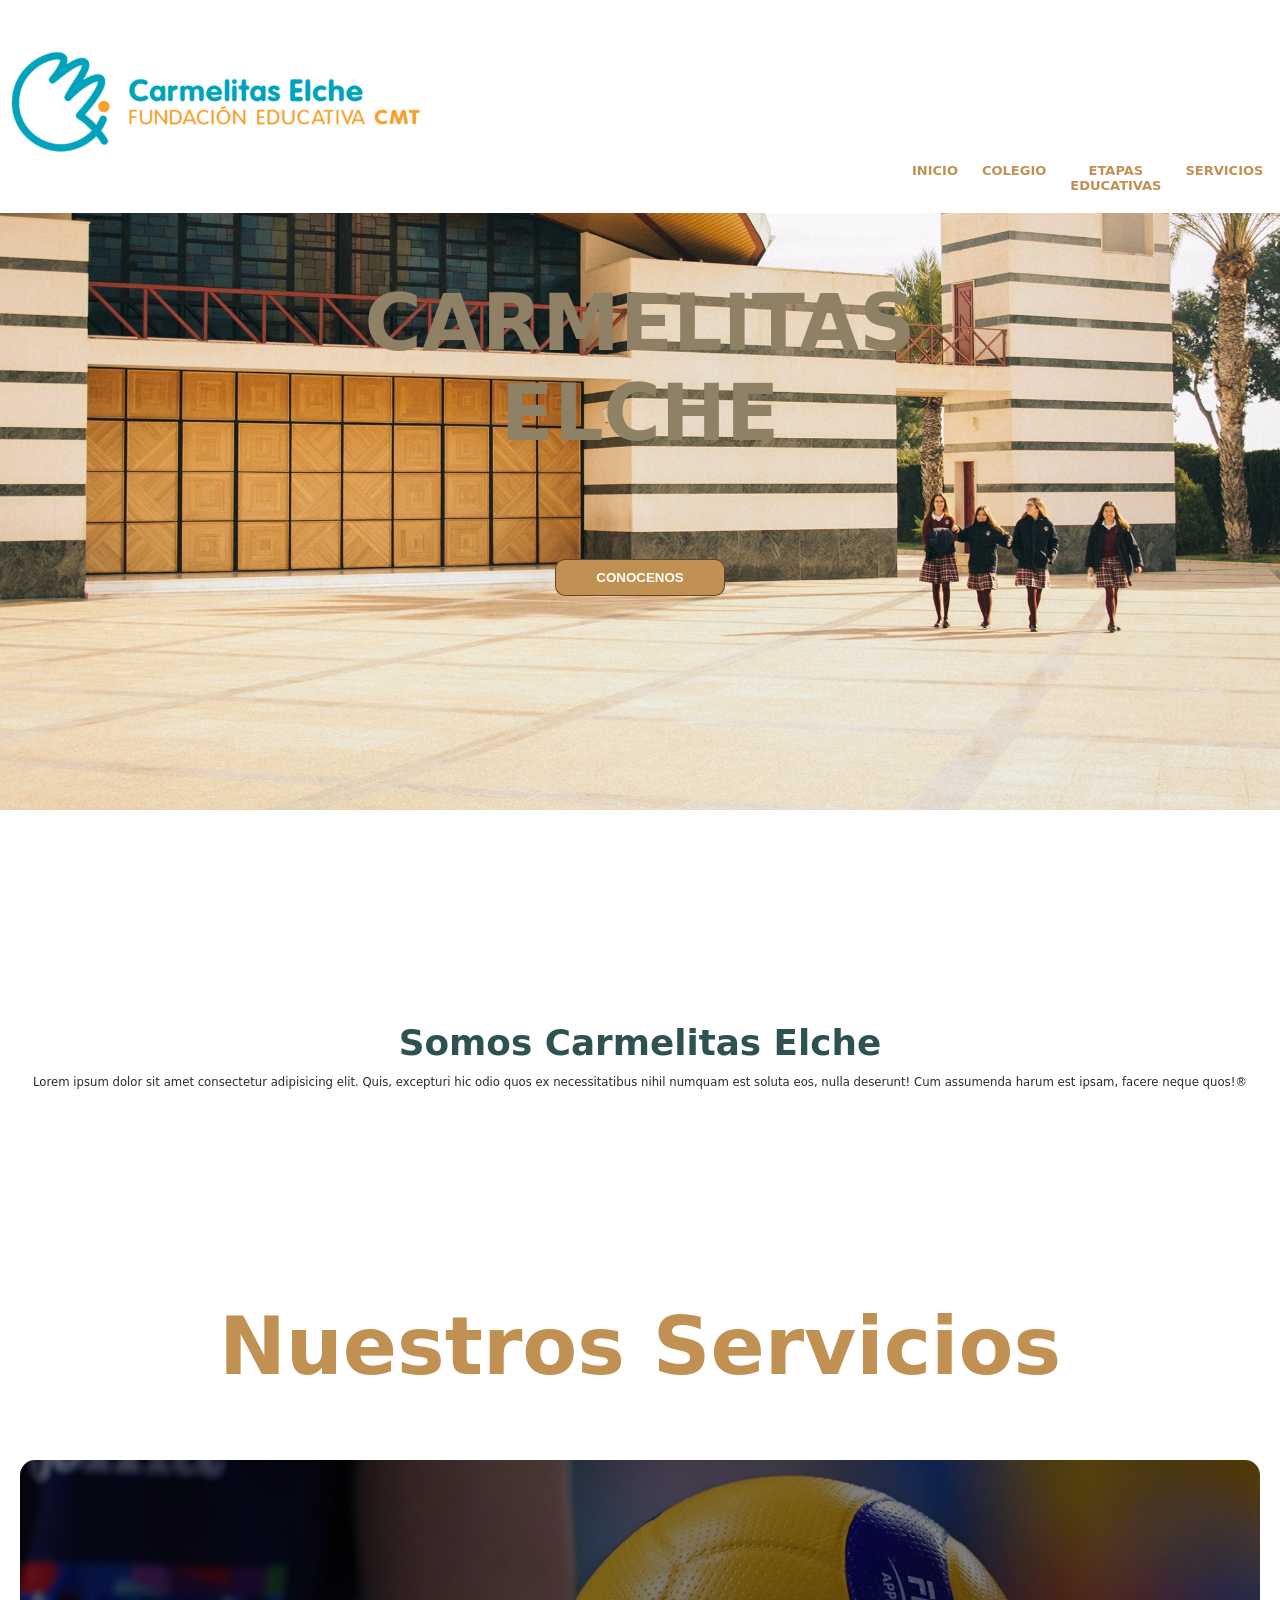
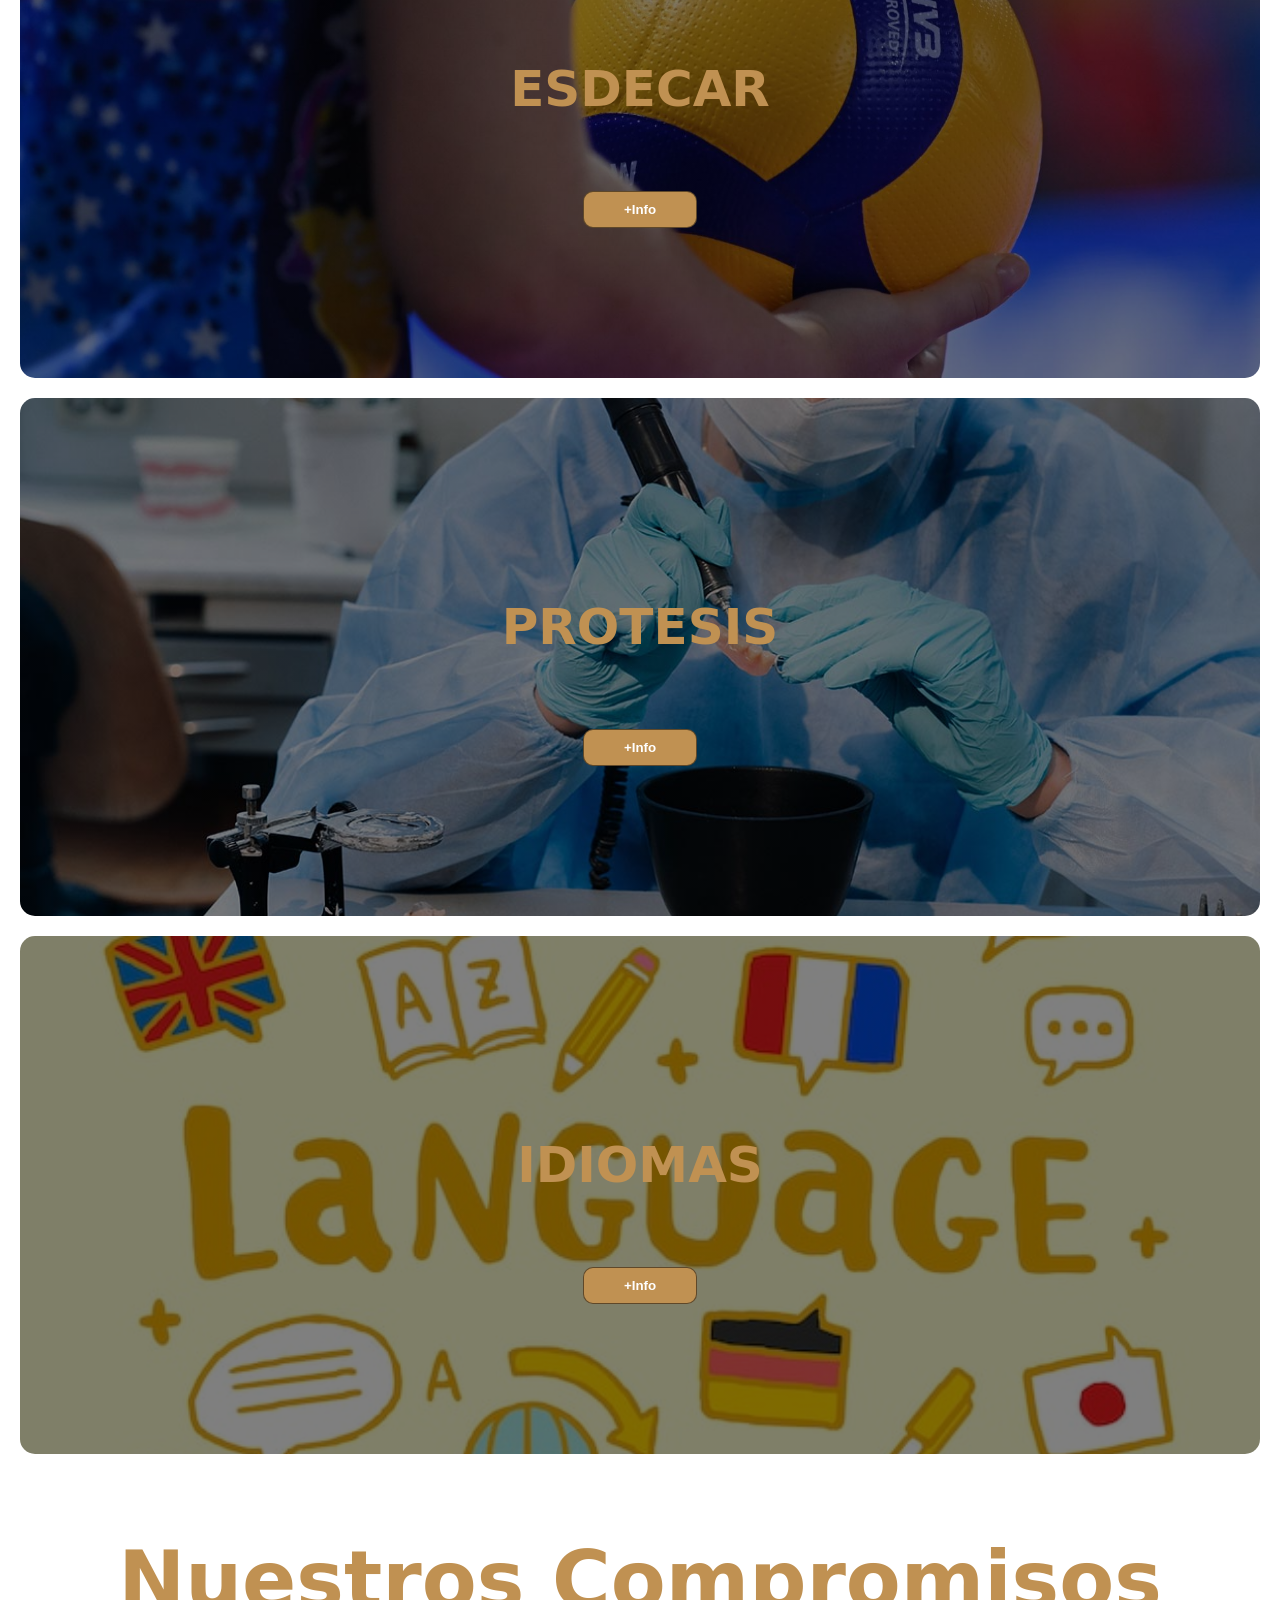
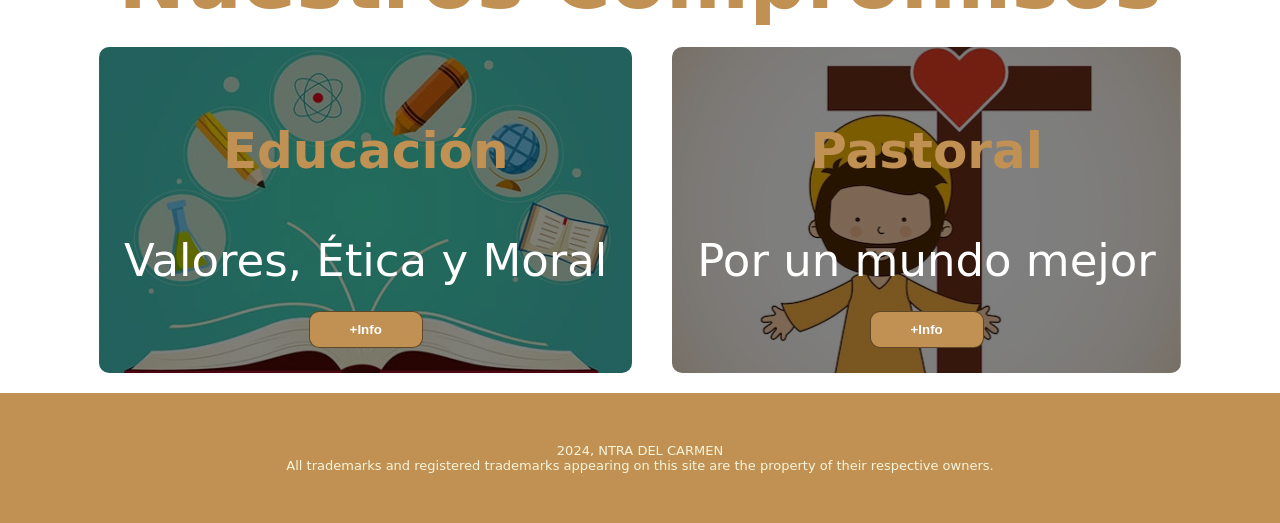
<file: webCMTelx/index.html>
<!DOCTYPE html>
<html>
  <head>
    <meta charset="utf-8">
    <meta http-equiv="X-UA-Compatible" content="IE=edge">
    <meta name="viewport" content="width=device-width, initial-scale=1.0">
    <title>Carmelitas Elche</title>
    <link rel="stylesheet" type="text/css" href="cmt.css">
  </head> 
  <body>
    
      <header class="top">
        <img id="headerlogo" src="images/logo.png" alt="logo image">
        <div class="container">
            <nav>
              <a href="index.html">INICIO</a>
              <a href="colegio.html">COLEGIO</a>
              <a href="etapasEducativas.html">ETAPAS EDUCATIVAS</a>
              <a href="servicios.html">SERVICIOS</a>
              <a href="noticias.html">NOTICIAS</a>
              <a href="contacto.html">CONTACTO</a>
            </nav>
        </div>
      </header>

      <section id="hero">
        <h1>CARMELITAS <br> ELCHE</h1>
        <form action="conocenos.html">
          <button>CONOCENOS</button>
        </form>
      </section>

      <section id="somosCarmelitas">
        <div class="container">
          <div class=""img-container></div>
        <h2><span class="color-acento">Somos Carmelitas Elche</span></h2>
        <p>Lorem ipsum dolor sit amet consectetur adipisicing elit. Quis, excepturi hic odio quos ex necessitatibus nihil numquam est soluta eos, nulla deserunt! Cum assumenda harum est ipsam, facere neque quos!®</p>
        </div>
      </section>

      <section id="nuestros-servicios">
          <div class="container">
            <h2>Nuestros Servicios</h2>
            <div class="servicios_portada">
              <div class="carta">
                <h3>ESDECAR</h3>
                <p>Escuelas <br> Deportivas</p>
                <form action="escueltasDeportivas.html">
                  <button>+Info</button>
                </form>
              </div>
              <div class="carta">
                <h3>PROTESIS</h3>
                <p>Protesicos</p>
                <form action="protesis.html">
                  <button>+Info</button>
                </form>
              </div>
              <div class="carta">
                <h3>IDIOMAS</h3>
                <p>Ingles <br> Dual</p>
                <form action="ingles.html">
                  <button>+Info</button>
                </form>
              </div>
            </div>
          </div>
      </section>

      <section id="compromiso">
        <div id="container">
          <h2>Nuestros Compromisos</h2>
          <div class="compromiso_compromisos">
              <div class="carta_ca">
                <h3>Educación</h3>
                <p>Valores, Ética y Moral</p>
                <form action="conocenos.html">
                  <button>+Info</button>
                </form>
              </div>
              <div class="carta_ca">
                <h3>Pastoral</h3>
                  <p>Por un mundo mejor</p>
                  <form action="pastoral.html">
                  <button>+Info</button>
                </form>
              </div>
          </div>
        </div>
      </section>

    <footer>
      2024, NTRA DEL CARMEN
      <br>
      All trademarks and registered trademarks appearing on 
      this site are the property of their respective owners.
    </footer>
  </body>
</html>
</file>
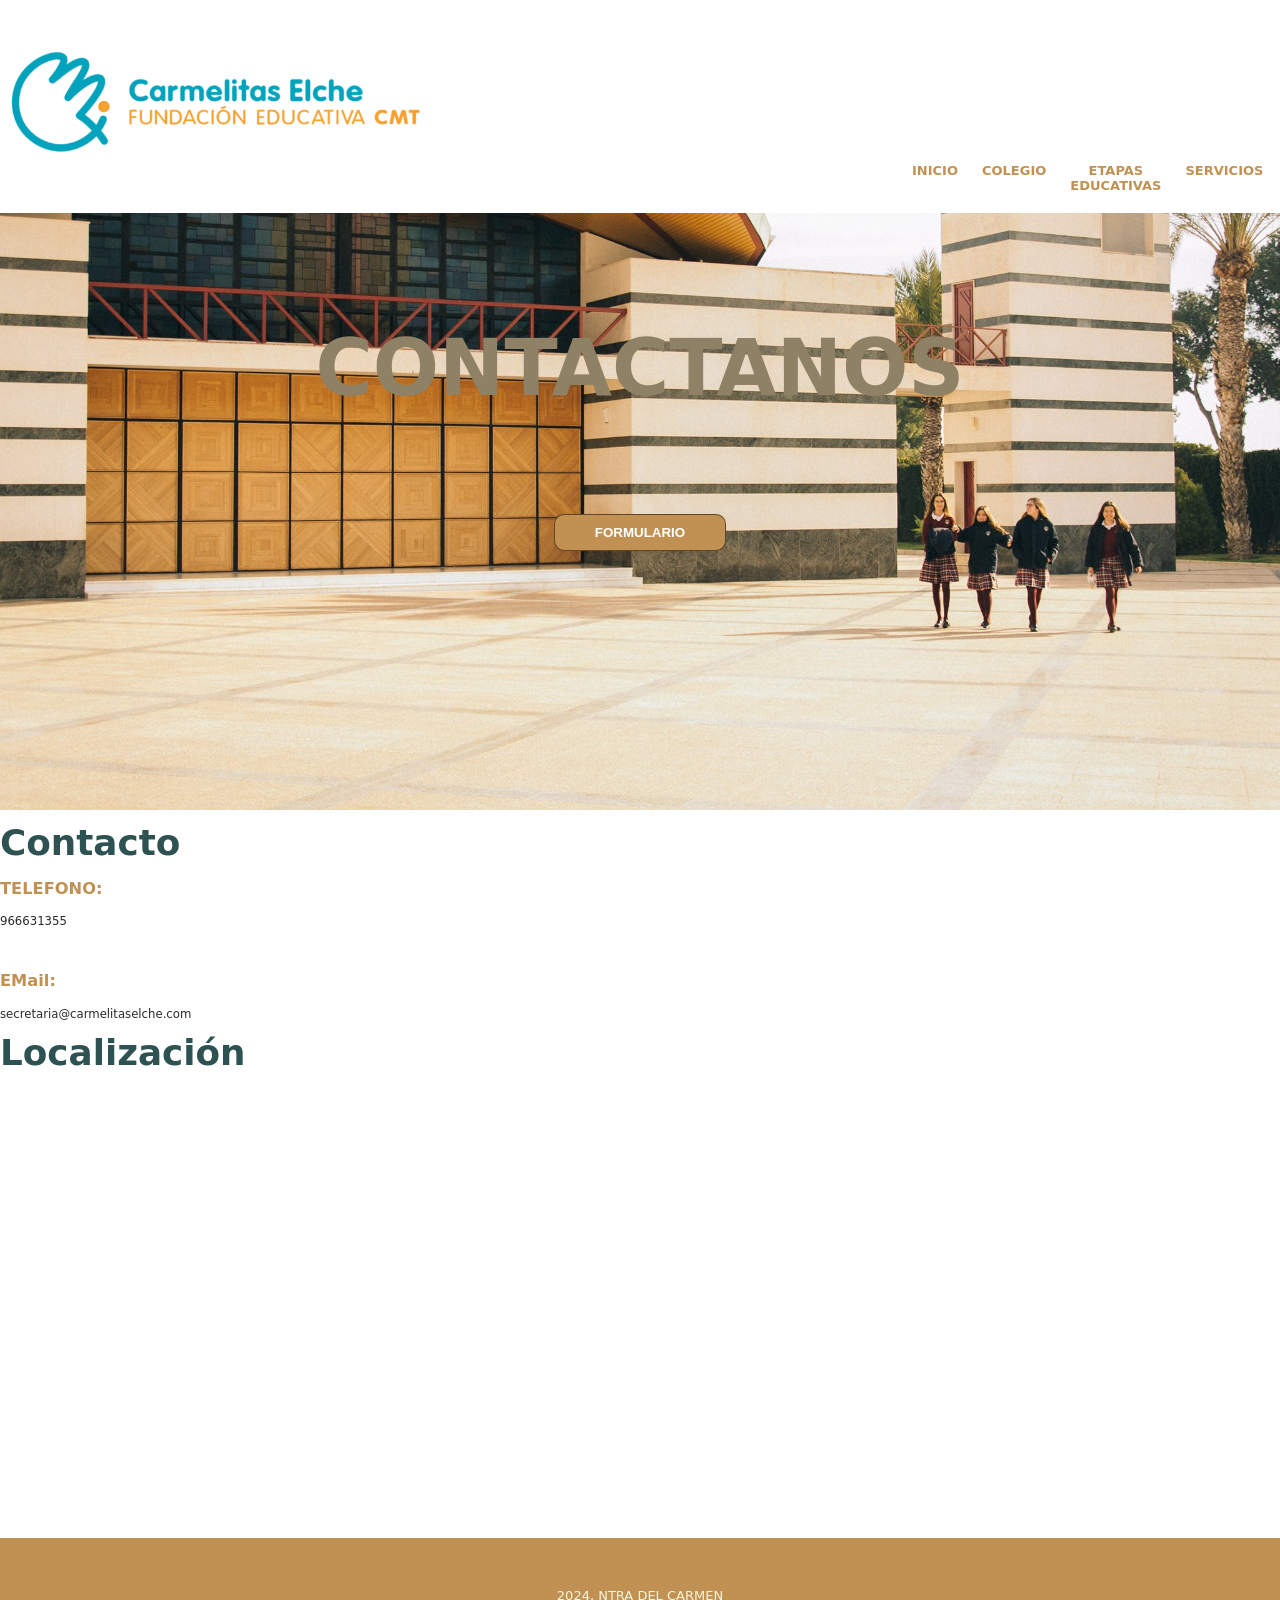
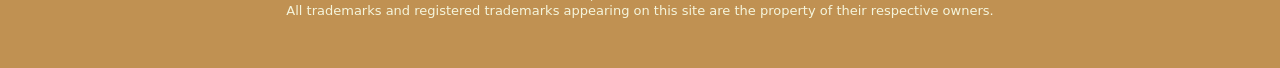
<file: webCMTelx/contacto.html>
<!DOCTYPE html>
<html>
  <head>
    <meta charset="utf-8">
    <meta http-equiv="X-UA-Compatible" content="IE=edge">
    <meta name="viewport" content="width=device-width, initial-scale=1.0">
    <title>Carmelitas Elche</title>
    <link rel="stylesheet" type="text/css" href="cmt.css">
  </head> 
  <body>
    
      <header class="top">
        <img id="headerlogo" src="images/logo.png" alt="logo image">
        <div class="container">
            <nav>
              <a href="index.html">INICIO</a>
              <a href="colegio.html">COLEGIO</a>
              <a href="etapasEducativas.html">ETAPAS EDUCATIVAS</a>
              <a href="servicios.html">SERVICIOS</a>
              <a href="noticias.html">NOTICIAS</a>
              <a href="contacto.html">CONTACTO</a>
            </nav>
        </div>
      </header>

      <section id="hero">
        <h1>CONTACTANOS</h1>
        <form action="formulario.html">
          <button>FORMULARIO</button>
        </form>
      </section>

      <section id="contacto">
        <div class="container">
          <div class=""img-container></div>
            <h2><span class="color-acento">Contacto</span></h2>
            <h3 class="contacto">TELEFONO:</h3>
            <p>966631355 </p>
            <br>
            <h3 class="contacto">EMail:</h3>
            <p>secretaria@carmelitaselche.com </p>
            <div class=""img-container></div>
              <h2><span class="color-acento">Localización</span></h2>
              <iframe src="https://www.google.com/maps/embed?pb=!1m14!1m12!1m3!1d6810.312815578179!2d-0.718095887529988!3d38.24743899972717!2m3!1f0!2f0!3f0!3m2!1i1024!2i768!4f13.1!5e0!3m2!1ses!2ses!4v1737889252771!5m2!1ses!2ses" width="600" height="450" style="border:0;" allowfullscreen="" loading="lazy" referrerpolicy="no-referrer-when-downgrade"></iframe>
            </div>
          </div>
        </div>
      </section>

  <footer>
    2024, NTRA DEL CARMEN
    <br>
    All trademarks and registered trademarks appearing on 
    this site are the property of their respective owners.
  </footer>
</body>
</html>
</file>
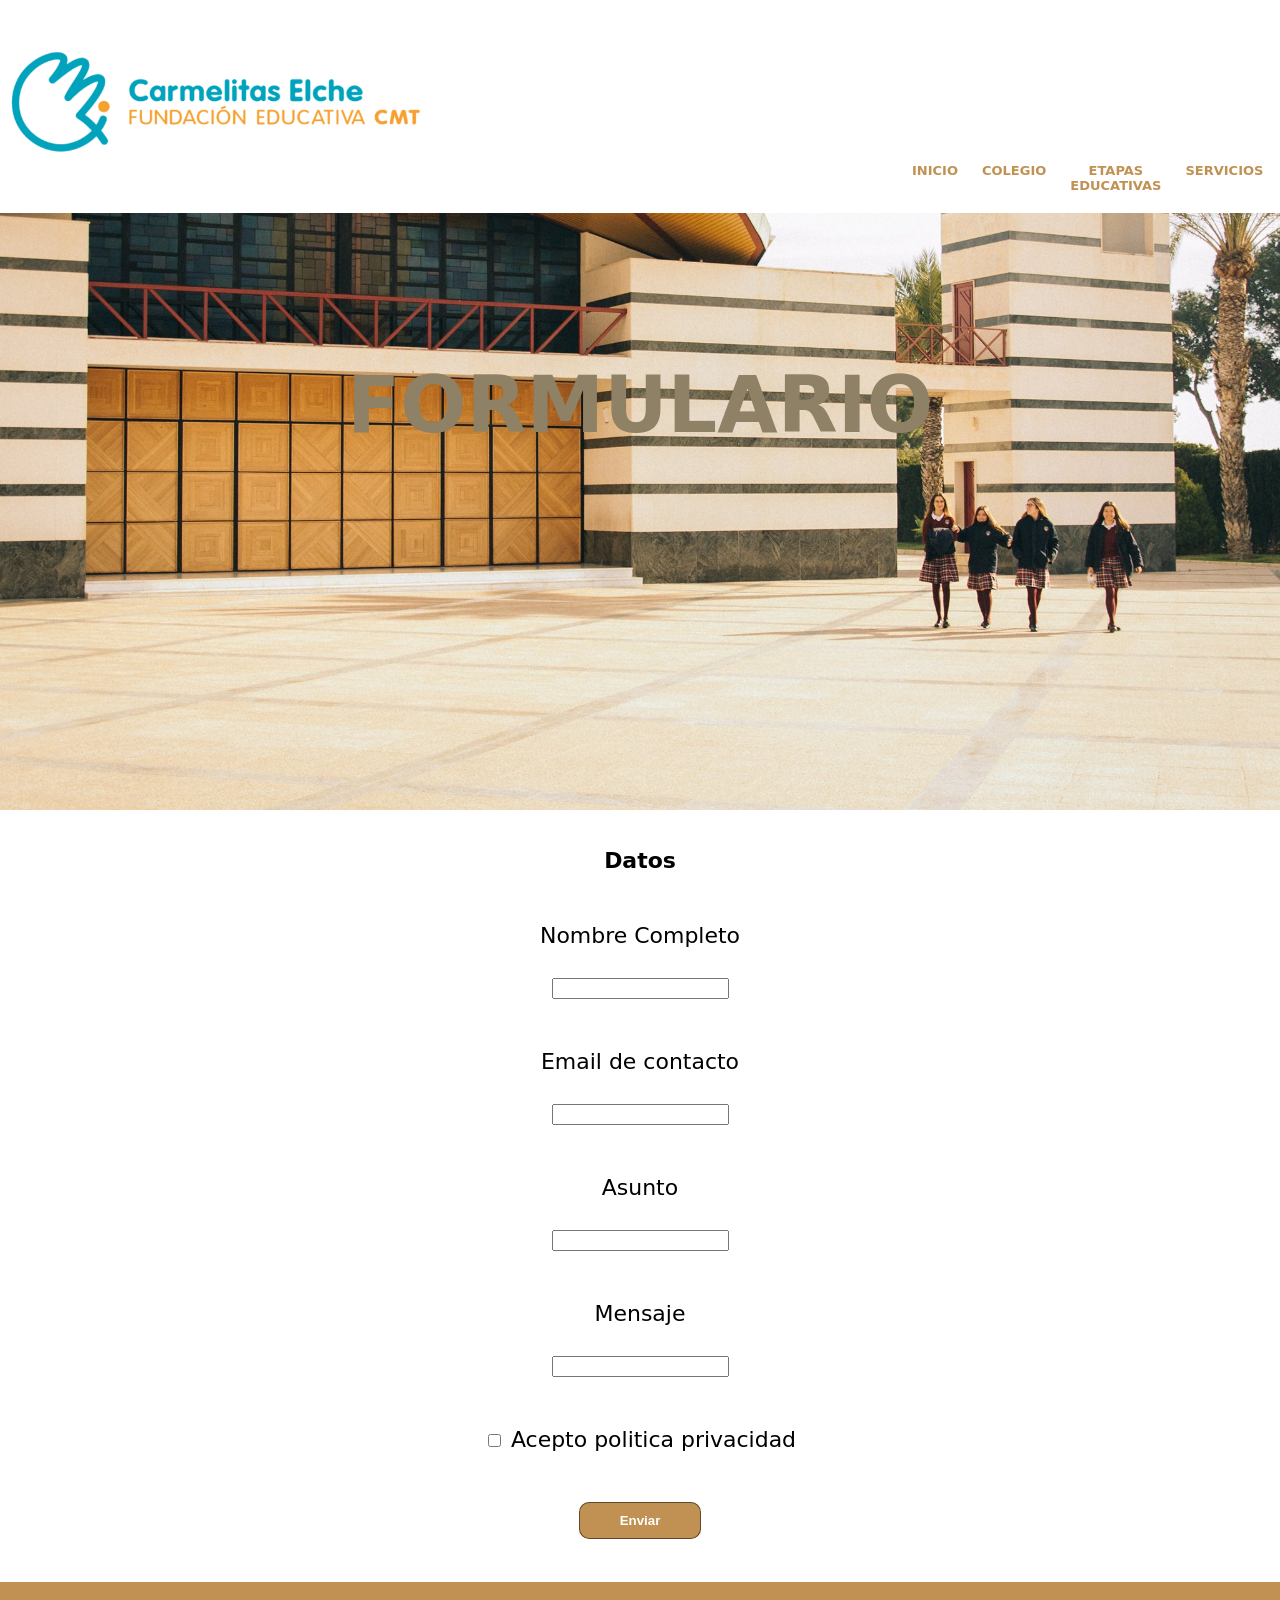
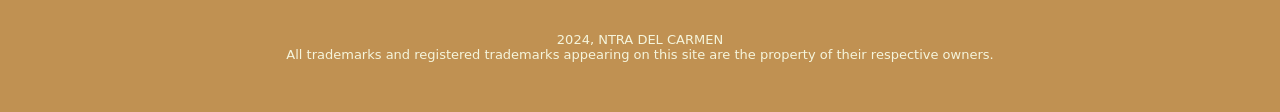
<file: webCMTelx/formulario.html>
<!DOCTYPE html>
<html>
  <head>
    <meta charset="utf-8">
    <meta http-equiv="X-UA-Compatible" content="IE=edge">
    <meta name="viewport" content="width=device-width, initial-scale=1.0">
    <title>Carmelitas Elche</title>
    <link rel="stylesheet" type="text/css" href="cmt.css">
  </head> 
  <body>
    
      <header class="top">
        <img id="headerlogo" src="images/logo.png" alt="logo image">
        <div class="container">
            <nav>
              <a href="index.html">INICIO</a>
              <a href="colegio.html">COLEGIO</a>
              <a href="etapasEducativas.html">ETAPAS EDUCATIVAS</a>
              <a href="servicios.html">SERVICIOS</a>
              <a href="noticias.html">NOTICIAS</a>
              <a href="contacto.html">CONTACTO</a>
            </nav>
        </div>
      </header>

      <section id="hero">
        <h1 >FORMULARIO</h1>
      </section>
      <div id=page>
        <form class="cuadroFormulario">
            <fieldset class="cuadroFormulario">
                <label><strong>Datos</strong></label><br>
                <br>
                <br>
                <label>Nombre Completo<br>
                <br>
                  <input type="text" name="nombre"></label><br>
                <br>
                <br>
                <label>Email de contacto<br>
                <br>
                  <input type="text" name="email"></label><br>
                <br>
                <br>
                <label>Asunto<br>
                  <br>
                  <input type="text" name="Motivo"></label><br>
                <br>
                <br>
                <label>Mensaje<br>
                  <br>
                  <input type="text" name="Motivo"></label><br>
                <br>
                <br>
                <input type="checkbox" name="activado"><span> Acepto politica privacidad</span></ul>
                <br>
                <br>
                <br>
                <form hiden>
                  <button>Enviar</button>
                </hiden>
                </div>
            </fieldset>
          </form>
      </div>


  <footer>
    2024, NTRA DEL CARMEN
    <br>
    All trademarks and registered trademarks appearing on 
    this site are the property of their respective owners.
  </footer>
</body>
</html>
</file>
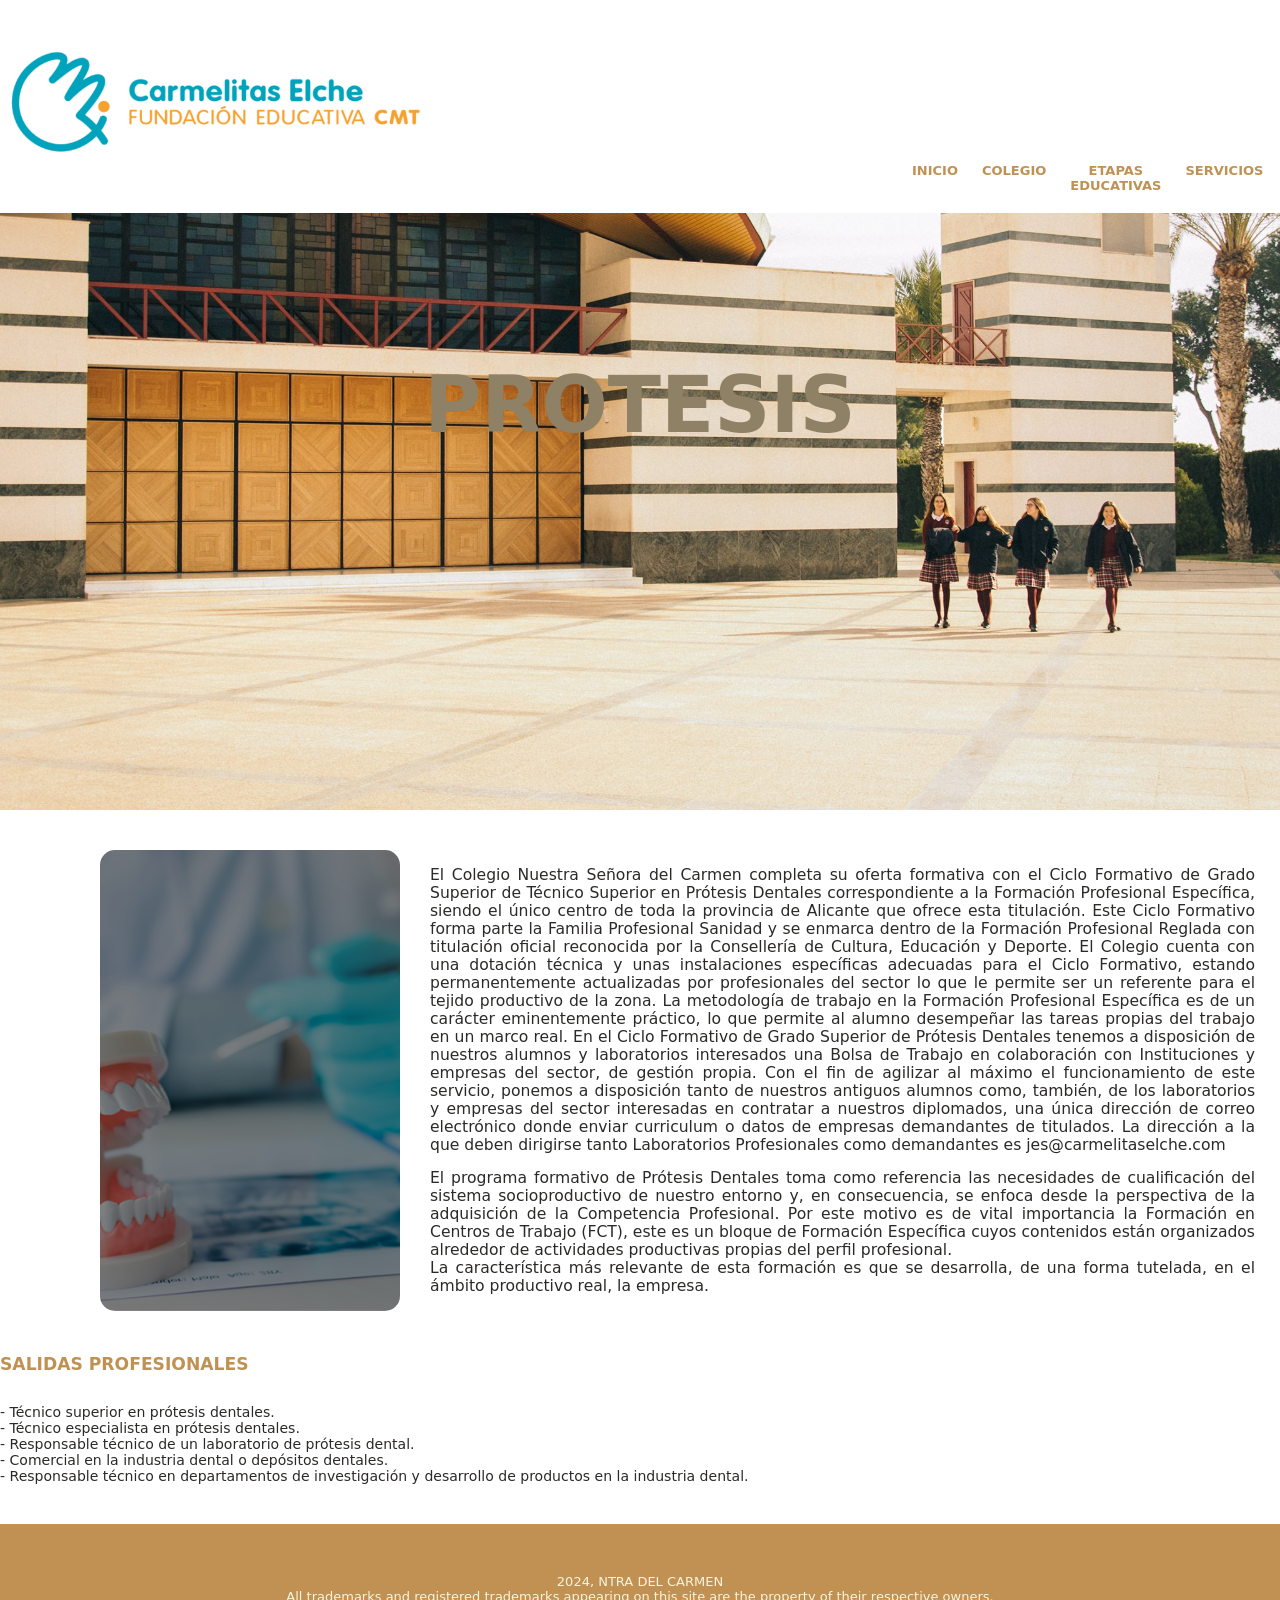
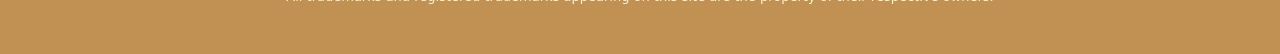
<file: webCMTelx/protesis.html>
<!DOCTYPE html>
<html>
  <head>
    <meta charset="utf-8">
    <meta http-equiv="X-UA-Compatible" content="IE=edge">
    <meta name="viewport" content="width=device-width, initial-scale=1.0">
    <title>Carmelitas Elche</title>
    <link rel="stylesheet" type="text/css" href="cmt.css">
  </head> 
  <body>
    
      <header class="top">
        <img id="headerlogo" src="images/logo.png" alt="logo image">
        <div class="container">
            <nav>
              <a href="index.html">INICIO</a>
              <a href="colegio.html">COLEGIO</a>
              <a href="etapasEducativas.html">ETAPAS EDUCATIVAS</a>
              <a href="servicios.html">SERVICIOS</a>
              <a href="noticias.html">NOTICIAS</a>
              <a href="contacto.html">CONTACTO</a>
            </nav>
        </div>
      </header>
      <section id="hero">
        <h1>PROTESIS</h1>
      </section>

      <section id="protesis1">
        <div class="containerProtesis">
          <div class="carta_prot1">
          </div>
          <div class="textoProtesis1">
            <p>
              El Colegio Nuestra Señora del Carmen completa su oferta formativa con el Ciclo Formativo de Grado Superior de Técnico Superior en Prótesis Dentales correspondiente a la Formación Profesional Específica, siendo el único centro de toda la provincia de Alicante que ofrece esta titulación.

              Este Ciclo Formativo forma parte la Familia Profesional Sanidad y se enmarca dentro de la Formación Profesional Reglada con titulación oficial reconocida por la Consellería de Cultura, Educación y Deporte.
              
              El Colegio cuenta con una dotación técnica y unas instalaciones específicas adecuadas para el Ciclo Formativo, estando permanentemente actualizadas por profesionales del sector lo que le permite ser un referente para el tejido productivo de la zona.
              
              La metodología de trabajo en la Formación Profesional Específica es de un carácter eminentemente práctico, lo que permite al alumno desempeñar las tareas propias del trabajo en un marco real.
              
              En el Ciclo Formativo de Grado Superior de Prótesis Dentales tenemos a disposición de nuestros alumnos y laboratorios interesados una Bolsa de Trabajo en colaboración con Instituciones y empresas del sector, de gestión propia.
              
              Con el fin de agilizar al máximo el funcionamiento de este servicio, ponemos a disposición tanto de nuestros antiguos alumnos como, también, de los laboratorios y empresas del sector interesadas en contratar a nuestros diplomados, una única dirección de correo electrónico donde enviar curriculum o datos de empresas demandantes de titulados.
              
              La dirección a la que deben dirigirse tanto Laboratorios Profesionales como demandantes es  jes@carmelitaselche.com
            </p>
            <p>
              El programa formativo de Prótesis Dentales toma como referencia las necesidades de cualificación del sistema socioproductivo de nuestro entorno y, en consecuencia, se enfoca desde la perspectiva de la adquisición de la Competencia Profesional. Por este motivo es de vital importancia la Formación en Centros de Trabajo (FCT), este es un bloque de Formación Específica cuyos contenidos están organizados alrededor de actividades productivas propias del perfil profesional. <br>

              La característica más relevante de esta formación es que se desarrolla, de una forma tutelada, en el ámbito productivo real, la empresa.
            </p>
          </div>
        </div>
      </section>

      <section id="protesis2">
        <div class="container">
            <div class="salidasProfesionalesProtesis">
              <h2>SALIDAS PROFESIONALES</h2>
              <p>
                  <br>
                  - Técnico superior en prótesis dentales. <br>
                  - Técnico especialista en prótesis dentales. <br>
                  - Responsable técnico de un laboratorio de prótesis dental. <br>
                  - Comercial en la industria dental o depósitos dentales. <br>
                  - Responsable técnico en departamentos de investigación y desarrollo de productos en la industria dental. <br>
              </p>
            </div>
          </div>
        </div>
      </section>

  <footer>
    2024, NTRA DEL CARMEN
    <br>
    All trademarks and registered trademarks appearing on 
    this site are the property of their respective owners.
  </footer>
</body>
</html>
</file>
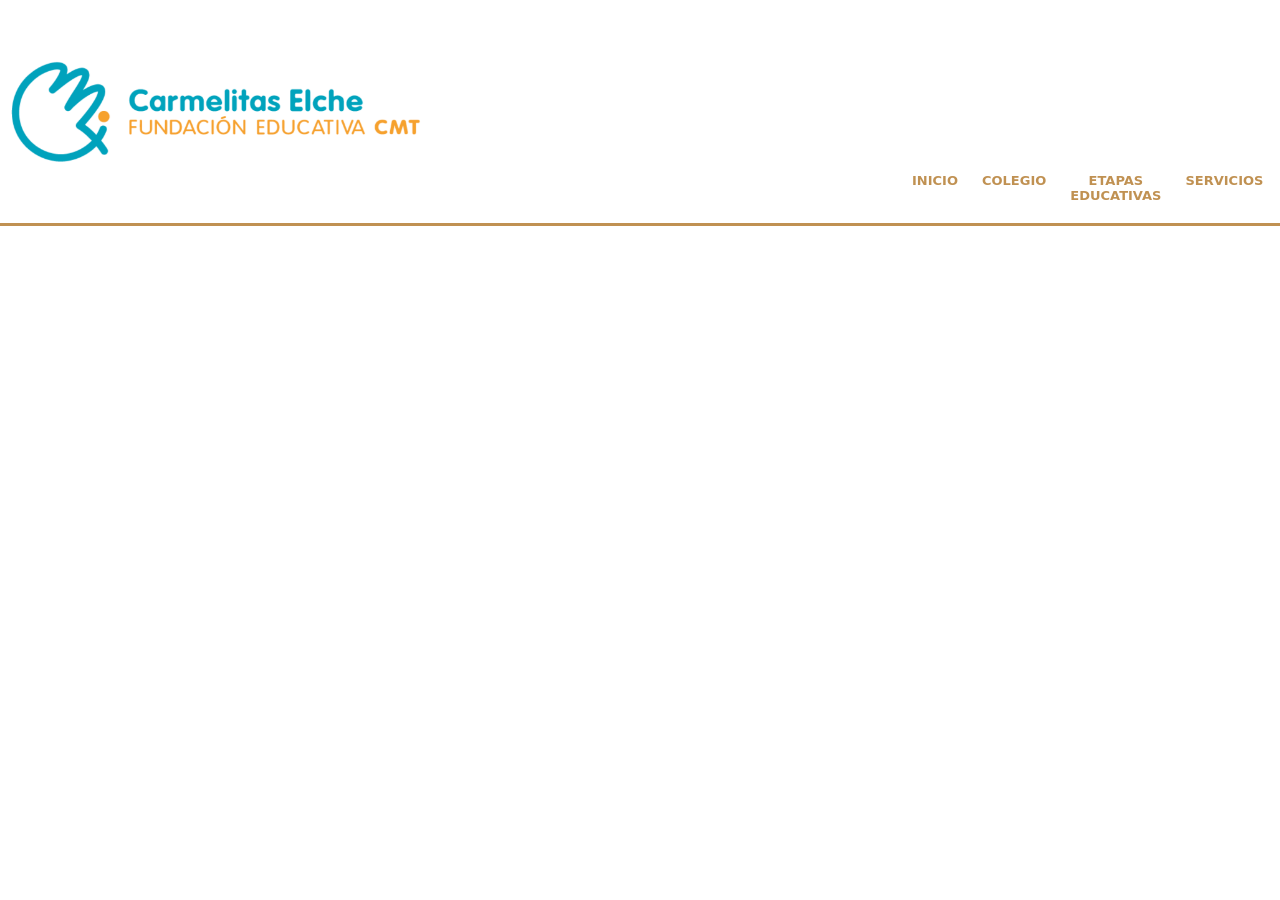
<file: webCMTelx/servicios.html>
<!DOCTYPE html>
<html>
  <head>
    <meta charset="utf-8">
    <meta http-equiv="X-UA-Compatible" content="IE=edge">
    <meta name="viewport" content="width=device-width, initial-scale=1.0">
    <title>Carmelitas Elche</title>
    <link rel="stylesheet" type="text/css" href="cmt.css">
  </head> 
  <body>
    
      <header class="top">
        <img id="headerlogo" src="images/logo.png" alt="logo image">
        <div class="container">
            <nav>
              <a href="index.html">INICIO</a>
              <a href="colegio.html">COLEGIO</a>
              <a href="etapasEducativas.html">ETAPAS EDUCATIVAS</a>
              <a href="servicios.html">SERVICIOS</a>
              <a href="noticias.html">NOTICIAS</a>
              <a href="contacto.html">CONTACTO</a>
            </nav>
        </div>
      </header>
      
<h1>MATINAL</h1>
<h1>VESPERTINA</h1>
<H1>AJEDREZ</H1>



  <footer>
    2024, NTRA DEL CARMEN
    <br>
    All trademarks and registered trademarks appearing on 
    this site are the property of their respective owners.
  </footer>
</body>
</html>
</file>
<file: webCMTelx/cmt.css>
* {
    box-sizing: border-box;
 }
body{
    font-family: system-ui, -apple-system, BlinkMacSystemFont, 'Segoe UI', Roboto, Oxygen, Ubuntu, Cantarell, 'Open Sans', 'Helvetica Neue', sans-serif, 'Times New Roman', Times, serif;
    font-size: small;
    margin: 0px; 
}

html{
    scroll-behavior: smooth;
}

h1{
    font-size: 120%;
    color: #c09152;
}
h2{
    font-size: 110%;
    color: #c09152;
}
h3{
    font-size: 100%;
    color: #c09152;
}
p{
    font-size: 90%;
    color: #2b2a28;
}
ul{
    list-style: none;
}
button{
    font-size: normal;
    font-weight: bold;
    padding: 10px 40px;
    border-radius: 10px 10px 10px 10px;
    border: 1px solid rgba(0, 0, 0, 0.5 );
    /*box-shadow: 1px 1px 10px rgba(0, 0, 0, 0.5);*/
    color:  white;
    background-color: #c09152;
}
button:hover{
    background-color: #ad844d;
}

.container{
    max-width: 1400px;
    margin: auto;
}

.color-acento{
    color: rgb(46, 81, 81);
    font-size: 250%;
}

header{
    background-color: white;
}
header.logo{
    margin: 0;
    padding: 25px 30px;
}

#headerlogo{
    width: 450px;
    height: auto;
    margin-top: 50px;
}

header.container{
    display: flex;
    flex-direction: column;
    align-items: center;
}
header nav{
    display: flex;
    flex-direction: column;
    text-align: center;
    padding-bottom: 25px;
}

header a{
    padding: 5px 12px;
    text-decoration: none;
    font-weight: bold;
    color: #c09152;
}

header a:hover{
    color: #a3763b;
}
#hero{
    font-size: 500%;
    font-weight: bold;
    color: white;
    display: flex;
    align-items: center;
    justify-content: center;
    text-align: center;
    flex-direction: column;
    height: 90vh;
    background-image:url(images/portada.jpeg);
    background-repeat: no-repeat;
    background-size: cover;
    background-position:  center center;
}

#hero h1{
    color: rgb(143, 129, 101);
}

#somosCarmelitas .container{
    text-align: center;
    padding: 200px 12px;
}
#nuestros-servicios{
    text-align: center;
    background-color: 30 30 30;
    color: white;
}

#nuestros-servicios.container{
    padding: 150px 12px
}

#nuestros-servicios p{
    display: none;
}

#nuestros-servicios h2{
    margin-top: 0;
    font-size: 80px;
}

#nuestros-servicios .carta{
    background-position: center center;
    background-size: cover;
    padding: 150px;
    margin: 20px;
    border-radius: 15px;
    font-size: 50px;
}

.carta:first-child{
    background-image: linear-gradient(
        0deg,
        rgba(0,0,0,0.5),
        rgba(0,0,0,0.5)
    ),url(images/Voley.jpg)
    
}

.carta:nth-child(2){
    background-image: linear-gradient(
        0deg,
        rgba(0,0,0,0.5),
        rgba(0,0,0,0.5)
    ),url(images/protesico-dental-1.jpg)
}

.carta:nth-child(3){

    background-image: linear-gradient(
        0deg,
        rgba(0,0,0,0.5),
        rgba(0,0,0,0.5)
    ),url(images/idiomas.jpg)
}

footer{
    margin-top: 0px;
    background-color: #c09152;
    text-align: center;
    padding: 50px;
    color: beige;
}
/*
#aplica-ya{
   width: 0px;
}
*/

#compromiso{
    text-align: center;
    background-color: 30 30 30;
    color: white;
    display: inline;
}

#compromiso .compromiso_compromisos{
    display: inline-flex;
}
#compromiso p{
    display: inline;
    color: white;
}

#compromiso h2{
    margin-top: 80px;
    font-size: 80px;
    margin-bottom: 0px;
    padding: 0px;

}

#compromiso .carta_ca{
    background-position: center center;
    background-size: cover;
    padding: 25px;
    margin: 20px;
    border-radius: 10px;
    font-size: 50px;
}
.carta_ca:first-child{
    background-image: linear-gradient(
        0deg,
        rgba(0,0,0,0.5),
        rgba(0,0,0,0.5)
    ),url(images/educacion.jpg);
    
}

.carta_ca:nth-child(2){
    background-image: linear-gradient(
        0deg,
        rgba(0,0,0,0.5),
        rgba(0,0,0,0.5)
    ),url(images/pastoral.jpg);
}

@media(min-width: 720px){
    header{
        position: fixed;
        width: 100%;
    }
    header .container{
        flex-direction: row;
        justify-content: space-between;
        margin-left: 900px;
        margin-bottom: 15px;
    }

    header nav{
        flex-direction: row;
        padding-bottom: 0;
        padding-right: 20px;
    }

}

.contacto{
    font-size: 125%;
}

#page {
    text-align: center;
}

.cuadroFormulario{
    font-size: 130%;
    border: white;
    margin: 30px;
}

#page .politica{
    font-size: 80%;
}


#protesis1{
    background-color: 30 30 30;
    color: white;
    margin-top: 40px;
    margin-bottom: 40px;
    margin-right: 0px;
}

#protesis1 .containerProtesis{
    display: inline-flex;

}

#protesis1 .carta_prot1{
    background-position: center center;
    background-size: cover;
    padding: 150px 150px 150px 150px;
    margin-left: 100px;
    border-radius: 15px;
}

.carta_prot1:first-child{
    background-image: linear-gradient(
        0deg,
        rgba(0,0,0,0.5),
        rgba(0,0,0,0.5)
    ),url(images/protesis1.jpg)
    
}

.salidasProfesionalesProtesis{
    text-align: justify;
    margin-bottom: 40px;
    font-size: larger;
}
.textoProtesis1 p{
    margin-left: 30px;
    margin-right: 25px;
    text-align: justify;
    font-size: larger;
}
</file>
